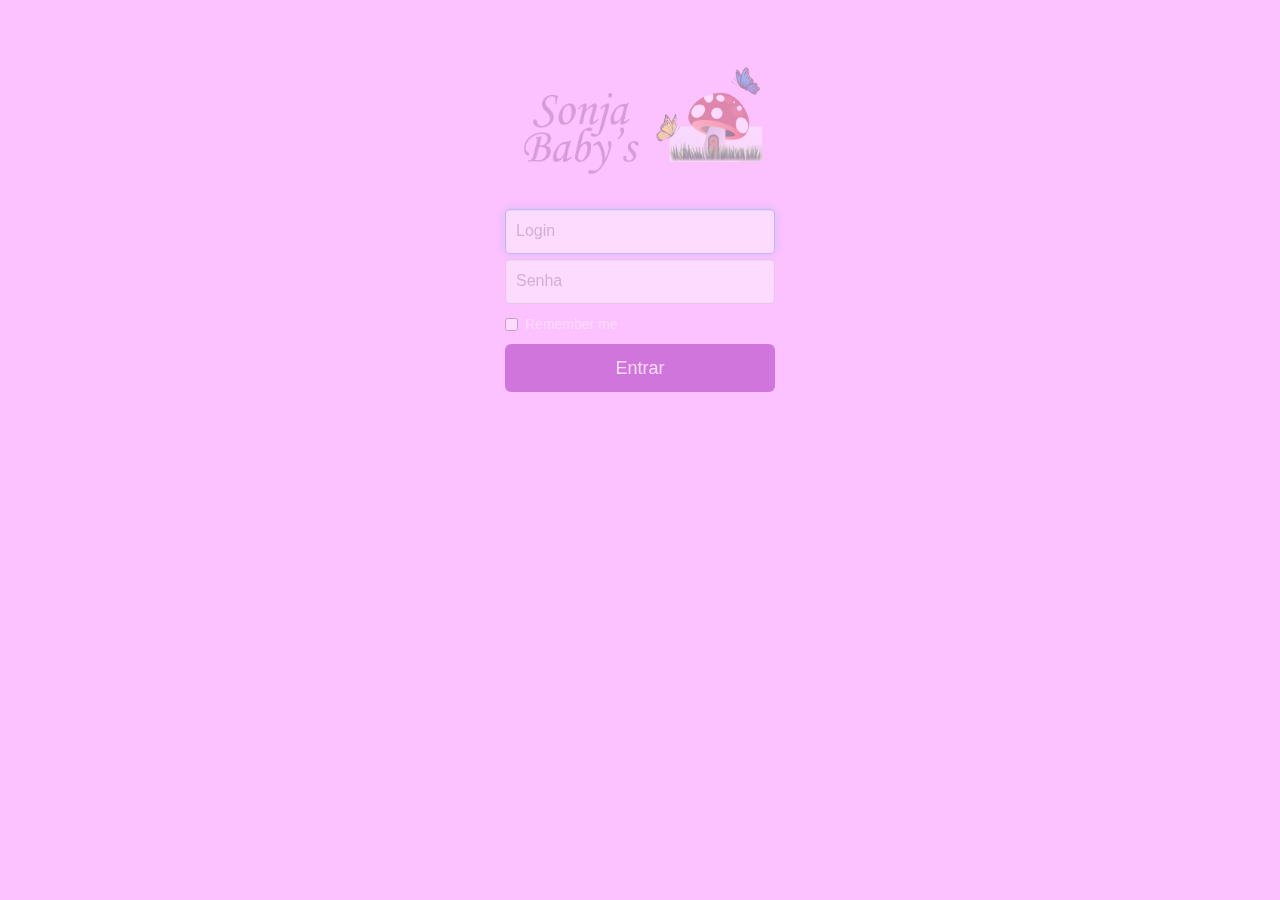
<file: pages/login.html>
<!DOCTYPE html>
<html lang="en">
  <head>
    <meta charset="utf-8">
    <meta http-equiv="X-UA-Compatible" content="IE=edge">
    <meta name="viewport" content="width=device-width, initial-scale=1">
    <!-- The above 3 meta tags *must* come first in the head; any other head content must come *after* these tags -->
    <meta name="description" content="">
    <meta name="author" content="">
    <link rel="icon" href="../img/favicon.ico">

    <title>Login | Sonja Baby's</title>

    <!-- Bootstrap core CSS -->
    <link href="css/bootstrap.min.css" rel="stylesheet">

    <!-- IE10 viewport hack for Surface/desktop Windows 8 bug -->
    <link href="css/ie10-viewport-bug-workaround.css" rel="stylesheet">

    <!-- Custom styles for this template -->
    <link href="css/signin.css" rel="stylesheet">

    <!-- Just for debugging purposes. Don't actually copy these 2 lines! -->
    <!--[if lt IE 9]><script src="js/ie8-responsive-file-warning.js"></script><![endif]-->
    <script src="js/ie-emulation-modes-warning.js"></script>

    <!-- HTML5 shim and Respond.js for IE8 support of HTML5 elements and media queries -->
    <!--[if lt IE 9]>
      <script src="https://oss.maxcdn.com/html5shiv/3.7.3/html5shiv.min.js"></script>
      <script src="https://oss.maxcdn.com/respond/1.4.2/respond.min.js"></script>
    <![endif]-->
    <link href='https://fonts.googleapis.com/css?family=Open+Sans:300' rel='stylesheet' type='text/css'>
    <!-- JavaScript and Jquery -->
    <script src = "https://code.jquery.com/jquery-1.10.2.js"></script>
  </head>

  <body>

    <div class="container">

      <form class="form-signin">
        <a href="../index.html"><img src="../img/logo1.png" class="img-responsive"></a>
        <label class="sr-only">Email address</label>
        <input id="login" class="form-control" placeholder="Login" autofocus>
        <label class="sr-only">Password</label>
        <input type="password" id="senha" class="form-control" placeholder="Senha">
        <div class="checkbox">
          <p style="display: none;" id="fail">Login ou senha incorreto. Por favor, tente novamente.</p>
          <label>
            <input type="checkbox" value="remember-me"> Remember me
          </label>
        </div>
        <button class="btn btn-lg btn-block">Entrar</button>
      </form>

    </div> <!-- /container -->


    <!-- IE10 viewport hack for Surface/desktop Windows 8 bug -->
    <script src="js/ie10-viewport-bug-workaround.js"></script>
    <script src="../js/loginScript.js"></script>
  </body>
</html>
</file>
<file: pages/css/signin.css>
body {
  padding-top: 40px;
  padding-bottom: 40px;
  background-color: rgb(252, 193, 255);

}

.form-signin {
  max-width: 300px;
  padding: 15px;
  margin: 0 auto;
}
.form-signin,
.form-signin .checkbox {
  margin-bottom: 10px;
}
.form-signin .checkbox {
  font-weight: normal;
}
.form-signin .form-control {
  position: relative;
  height: auto;
  -webkit-box-sizing: border-box;
     -moz-box-sizing: border-box;
          box-sizing: border-box;
  padding: 10px;
  font-size: 16px;
}
.form-signin .form-control:focus {
  z-index: 2;
}
.form-signin input {
  margin-bottom: 5px;
  border-radius: 5px;
}

.container .form-signin .checkbox p, .container .form-signin .checkbox label {
  color: white;
}

/* button style */
.container .form-signin button.btn {
  background-color: rgb(149, 16, 172);
  border: 2px solid transparent;
  color: white;
}

.container .form-signin button.btn:hover {
  /*background-color: white;
  border: 2px solid rgb(149, 16, 172);
  color: rgb(149, 16, 172);*/
  transition: 0.5s;
  opacity: 0.8;
}

/*  image style */

.container .form-signin img {
  margin-bottom: 25px !important;
}
.container .form-signin img:hover {
  opacity: 0.9s;
  transition: 0.5s;
}
</file>
<file: pages/css/ie10-viewport-bug-workaround.css>
/*!
 * IE10 viewport hack for Surface/desktop Windows 8 bug
 * Copyright 2014-2015 Twitter, Inc.
 * Licensed under MIT (https://github.com/twbs/bootstrap/blob/master/LICENSE)
 */

/*
 * See the Getting Started docs for more information:
 * http://getbootstrap.com/getting-started/#support-ie10-width
 */
@-ms-viewport     { width: device-width; }
@-o-viewport      { width: device-width; }
@viewport         { width: device-width; }
</file>
